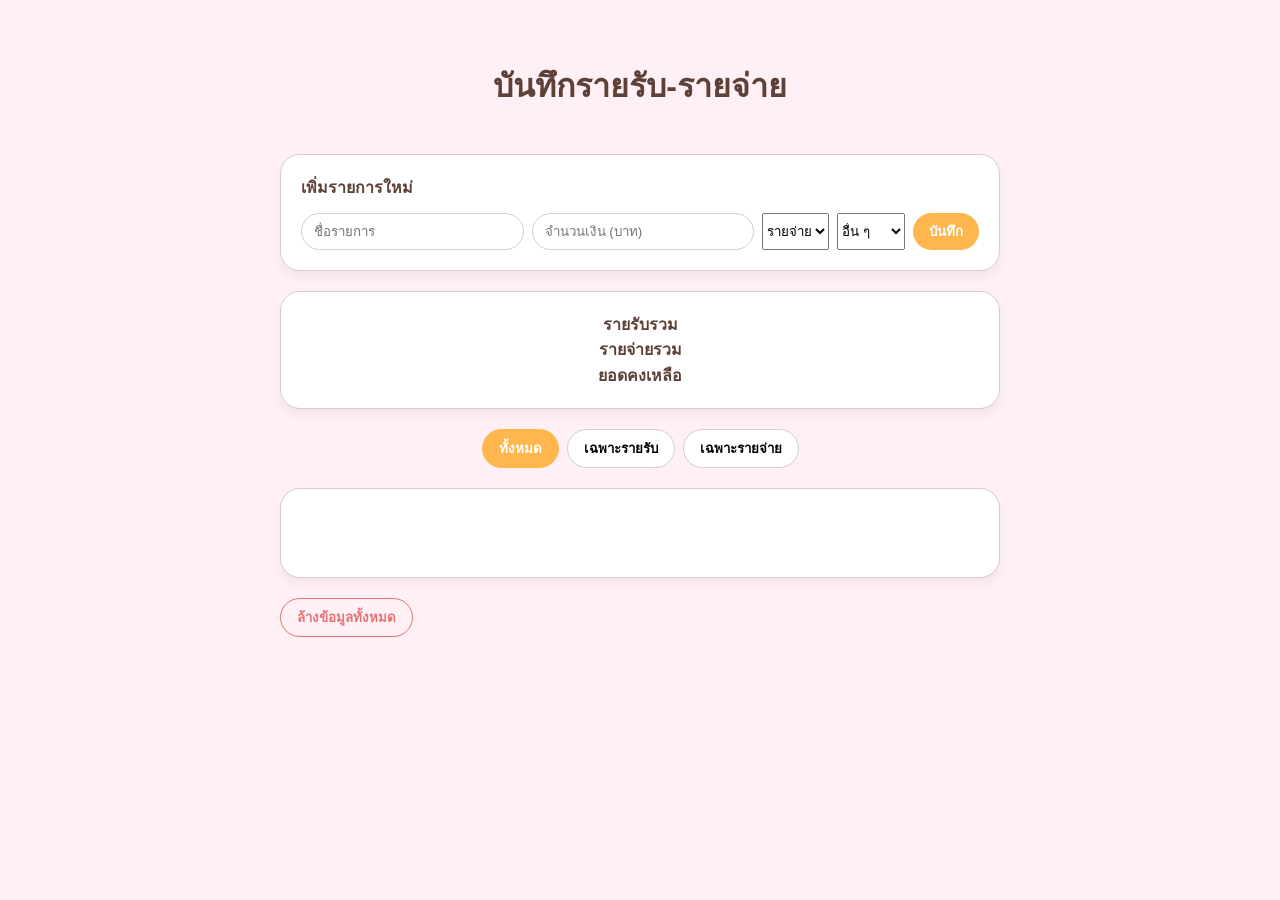
<file: index.html>
<!doctype html>
<html lang="th">
<head>
  <meta charset="utf-8">
  <meta name="viewport" content="width=device-width, initial-scale=1">
  <meta name="theme-color" content="#f8dfbf">
  <title>บันทึกรายรับ-รายจ่าย</title>
  <link rel="stylesheet" href="./style.css">
</head>
<body>

  <header class="app-header">
    <h1 id="app-title">บันทึกรายรับ-รายจ่าย</h1>
  </header>

  <main class="app-main">

    <!-- ฟอร์มเพิ่มข้อมูล (Create) -->
    <section class="card" id="form-section">
      <h2 class="section-title">เพิ่มรายการใหม่</h2>

      <form id="item-form" class="form" autocomplete="off" novalidate>
        <input
          type="text"
          id="input-name"
          class="input"
          placeholder="ชื่อรายการ"
        >
        <input
          type="number"
          id="input-amount"
          class="input"
          step="any"
          inputmode="decimal"
          placeholder="จำนวนเงิน (บาท)"
        >
        <select id="input-type" class="select">
          <option value="expense" selected>รายจ่าย</option>
          <option value="income">รายรับ</option>
        </select>
        <select id="input-category" class="select">
          <option value="food">อาหาร</option>
          <option value="travel">เดินทาง</option>
          <option value="shopping">ช้อปปิ้ง</option>
          <option value="other" selected>อื่น ๆ</option>
        </select>
        <button type="submit" class="btn btn-primary">บันทึก</button>
      </form>

      <p id="form-error" class="form-error" hidden></p>
    </section>

    <!-- สรุปตัวเลขแบบเรียลไทม์ -->
    <section class="card summary" id="summary-section">
      <div id="summary-text">
        <div class="summary-item">
          <span class="summary-label">รายรับรวม</span>
          <span class="summary-value" id="summary-income"></span>
        </div>
        <div class="summary-item">
          <span class="summary-label">รายจ่ายรวม</span>
          <span class="summary-value" id="summary-expense"></span>
        </div>
        <div class="summary-item">
          <span class="summary-label">ยอดคงเหลือ</span>
          <span class="summary-value" id="summary-balance"></span>
        </div>
      </div>
    </section>

    <!-- ตัวกรอง (Filter) -->
    <section class="filters" id="filter-section">
      <button type="button" class="btn btn-filter is-active" data-filter="all">ทั้งหมด</button>
      <button type="button" class="btn btn-filter" data-filter="income">เฉพาะรายรับ</button>
      <button type="button" class="btn btn-filter" data-filter="expense">เฉพาะรายจ่าย</button>
    </section>

    <!-- ลิสต์รายการ + empty state -->
    <section class="card" id="list-section">
      <ul id="item-list" class="item-list"></ul>

      <p id="empty-state" class="empty-state"></p>
    </section>

    <!-- ปุ่มจัดการทั้งชุด -->
    <section class="actions">
      <button type="button" id="btn-clear" class="btn btn-danger">ล้างข้อมูลทั้งหมด</button>
    </section>

  </main>

  <script src="./app.js"></script>
</body>
</html>
</file>
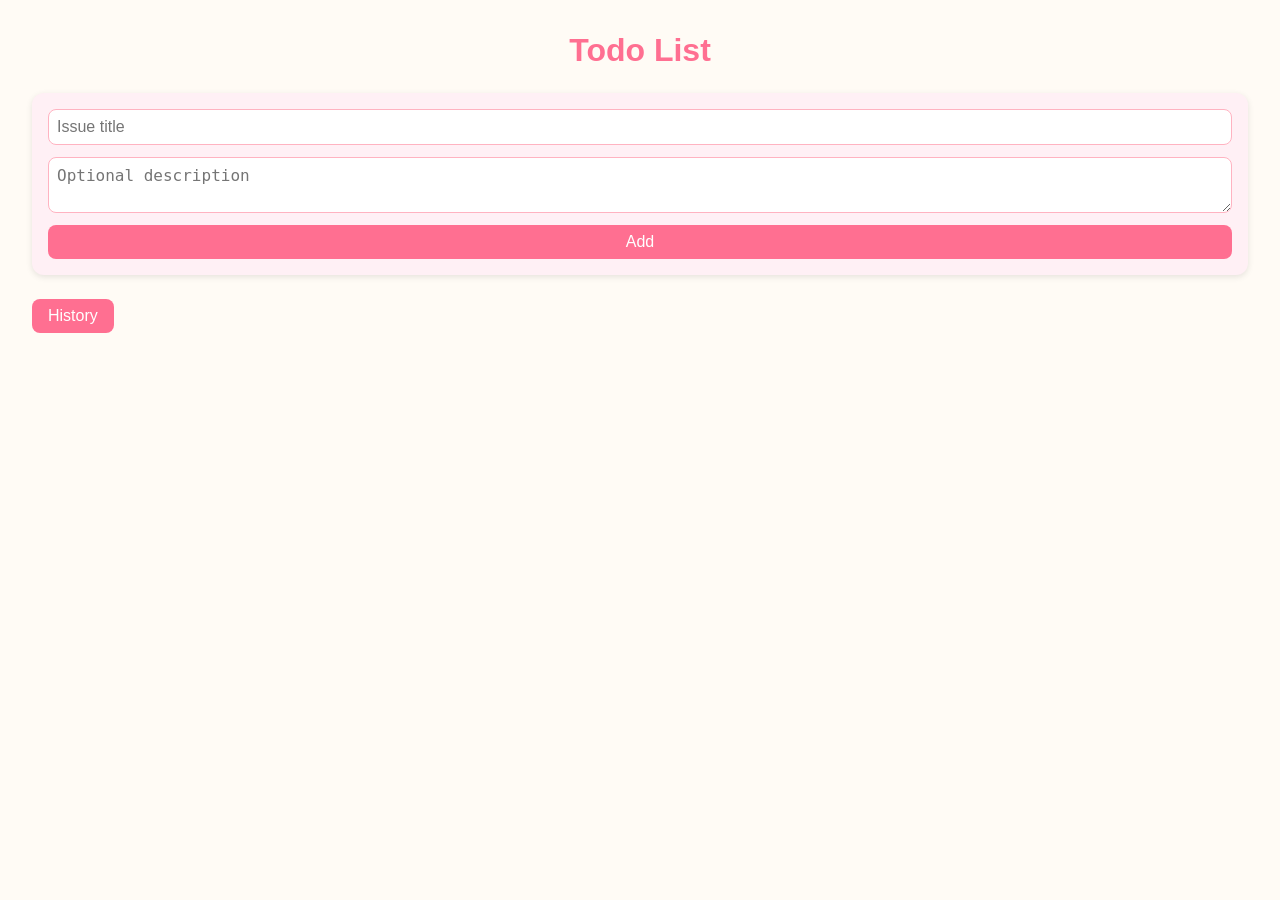
<file: src/index.html>
<!DOCTYPE html>
<html lang="en">
<head>
  <meta charset="UTF-8" />
  <meta name="viewport" content="width=device-width, initial-scale=1.0" />
  <title>Todo List</title>
  <link rel="stylesheet" href="styles/main.css" />
</head>
<body>
  <h1>Todo List</h1>

  <!-- Add Issue Form -->
  <form id="add-issue">
    <input type="text" id="title" placeholder="Issue title" required />
    <textarea id="description" placeholder="Optional description"></textarea>
    <button type="submit">Add</button>
  </form>

  <!-- Issue List -->
  <ul id="issue-list"></ul>

  <!-- History Button -->
  <button id="history-btn">History</button>

  <!-- History Modal -->
  <div id="history-modal" class="modal hidden">
    <div class="modal-content">
      <span class="close" id="history-close">&times;</span>
      <h2>Issue History</h2>
      <ul id="history-list"></ul>
    </div>
  </div>

  <script src="scripts/app.js"></script>
</body>
</html>
</file>
<file: style.css>
/* ============================================================
   Flashcard App — Styles
   ============================================================ */

:root {
  --color-bg: #fff0f5; /* Lavender Blush */
  --color-surface: #ffffff;
  --color-text: #5d4037; /* Warm Brown */
  --color-muted: #a1887f;
  --color-primary: #ffb74d; /* Soft Orange */
  --color-danger: #e57373; /* Soft Red */
  --color-success: #81c784; /* Soft Green */
  --color-border: #d7ccc8;
  --radius: 20px;
  --gap: 20px;
}

* { box-sizing: border-box; }

body {
  margin: 0;
  padding: var(--gap);
  font-family: 'Comic Sans MS', 'Kanit', sans-serif;
  background: var(--color-bg);
  color: var(--color-text);
  line-height: 1.6;
}

.app-header, .app-main { max-width: 720px; margin: 0 auto; }
.app-header { text-align: center; padding-block: var(--gap); }

.card {
  background: var(--color-surface);
  border: 1px solid var(--color-border);
  border-radius: var(--radius);
  padding: var(--gap);
  margin-bottom: var(--gap);
  box-shadow: 0 6px 12px rgba(0,0,0,0.05);
}

.section-title { margin: 0 0 12px; font-size: 1rem; }

/* Form */
.form { display: flex; flex-wrap: wrap; gap: 8px; }
.input { flex: 1 1 180px; padding: 10px 12px; border: 1px solid var(--color-border); border-radius: var(--radius); }
.form-error { color: var(--color-danger); font-size: 0.9rem; }

/* Buttons */
.btn {
  padding: 8px 16px;
  border: 1px solid var(--color-border);
  border-radius: 50px;
  background: #fff;
  cursor: pointer;
  font-weight: bold;
  transition: transform 0.2s;
}
.btn:hover { transform: scale(1.05); filter: brightness(0.97); }

.btn-primary {
  background: var(--color-primary);
  border: none;
  color: #fff;
}

.btn-danger {
  background: transparent;
  border-color: var(--color-danger);
  color: var(--color-danger);
}

.btn-filter.is-active {
  background: var(--color-primary);
  border-color: var(--color-primary);
  color: #fff;
}

.btn-icon { padding: 4px 10px; line-height: 1.2; }

/* ---------- CSS 3D Card Flipping Animation ---------- */
.flashcard-container {
  perspective: 1000px;
  width: 100%;
  max-width: 400px;
  height: 200px;
  margin: 20px auto;
  cursor: pointer;
}

.flashcard-inner {
  position: relative;
  width: 100%;
  height: 100%;
  text-align: center;
  transition: transform 0.4s ease-in-out;
  transform-style: preserve-3d;
}

.flashcard-container.is-flipped .flashcard-inner {
  transform: rotateY(180deg);
}

.flashcard-front, .flashcard-back {
  position: absolute;
  width: 100%;
  height: 100%;
  backface-visibility: hidden;
  border-radius: var(--radius);
  border: 2px solid var(--color-border);
  background: var(--color-surface);
  display: flex;
  flex-direction: column;
  justify-content: center;
  align-items: center;
  padding: var(--gap);
  box-shadow: 0 8px 16px rgba(0,0,0,0.1);
  font-size: 1.2rem;
}

.flashcard-back {
  transform: rotateY(180deg);
  background: #f8fafc;
}

/* ---------- Summary & filters ---------- */
.summary {
  font-weight: 600;
  text-align: center;
}

.filters {
  display: flex;
  flex-wrap: wrap;
  gap: 8px;
  margin-bottom: var(--gap);
  justify-content: center;
}

/* ---------- List ---------- */
.item-list {
  list-style: none;
  margin: 0;
  padding: 0;
}

.item {
  display: flex;
  align-items: flex-start;
  gap: 10px;
  padding: 12px;
  border: 2px solid var(--color-border); /* Consistent 2px border */
  border-radius: var(--radius);
  margin-bottom: 8px;
}

.item-text {
  flex: 1;
  min-width: 0;
  overflow-wrap: anywhere;
}

.item.memorized {
  border-color: var(--color-success); /* Toggle color only */
  background-color: #f0fdf4;
  border-left: 8px solid var(--color-success); /* Keep left bar */
}

.empty-state {
  margin: 0;
  padding: 24px 8px;
  text-align: center;
  color: var(--color-muted);
}

/* ---------- Responsive ---------- */
@media (max-width: 480px) {
  .app-header h1 { font-size: 1.3rem; }
  .form { flex-direction: column; }
  .btn { width: 100%; }
}
</file>
<file: src/styles/main.css>
/* Soft pastel Kawaii UI */
* {
  margin: 0;
  padding: 0;
  box-sizing: border-box;
}

body {
  font-family: 'Helvetica Neue', Arial, sans-serif;
  background: #fffbf5; /* very light pastel peach */
  color: #333;
  padding: 2rem;
}

h1 {
  text-align: center;
  color: #ff6f91; /* pastel pink */
  margin-bottom: 1.5rem;
  font-size: 2rem;
}

form {
  background: #fff0f5; /* pastel lavender */
  padding: 1rem;
  border-radius: 12px;
  box-shadow: 0 2px 6px rgba(0,0,0,0.1);
  display: flex;
  flex-direction: column;
  gap: 0.75rem;
  margin-bottom: 1.5rem;
}

input, textarea {
  border: 1px solid #ffb3c1; /* soft pink */
  border-radius: 8px;
  padding: 0.5rem;
  font-size: 1rem;
  background: #fff;
}

button {
  background: #ff6f91;
  color: #fff;
  border: none;
  border-radius: 8px;
  padding: 0.5rem 1rem;
  font-size: 1rem;
  cursor: pointer;
  transition: background 0.2s;
}

button:hover {
  background: #ff4d70;
}

#issue-list, #history-list {
  list-style: none;
  padding: 0;
}

li {
  background: #fff;
  margin-bottom: 0.75rem;
  padding: 0.75rem;
  border-radius: 10px;
  box-shadow: 0 1px 3px rgba(0,0,0,0.08);
  display: flex;
  justify-content: space-between;
  align-items: center;
}

li span {
  flex-grow: 1;
  margin-right: 0.5rem;
}

.modal {
  position: fixed;
  inset: 0;
  background: rgba(255, 250, 240, 0.9);
  display: flex;
  justify-content: center;
  align-items: center;
}

.modal.hidden { display: none; }

.modal-content {
  background: #fff;
  padding: 1.5rem;
  border-radius: 12px;
  max-width: 90%;
  max-height: 80%;
  overflow-y: auto;
  position: relative;
  box-shadow: 0 4px 12px rgba(0,0,0,0.15);
}

.close {
  position: absolute;
  top: 0.5rem;
  right: 0.5rem;
  font-size: 1.5rem;
  cursor: pointer;
  color: #ff6f91;
}
</file>
